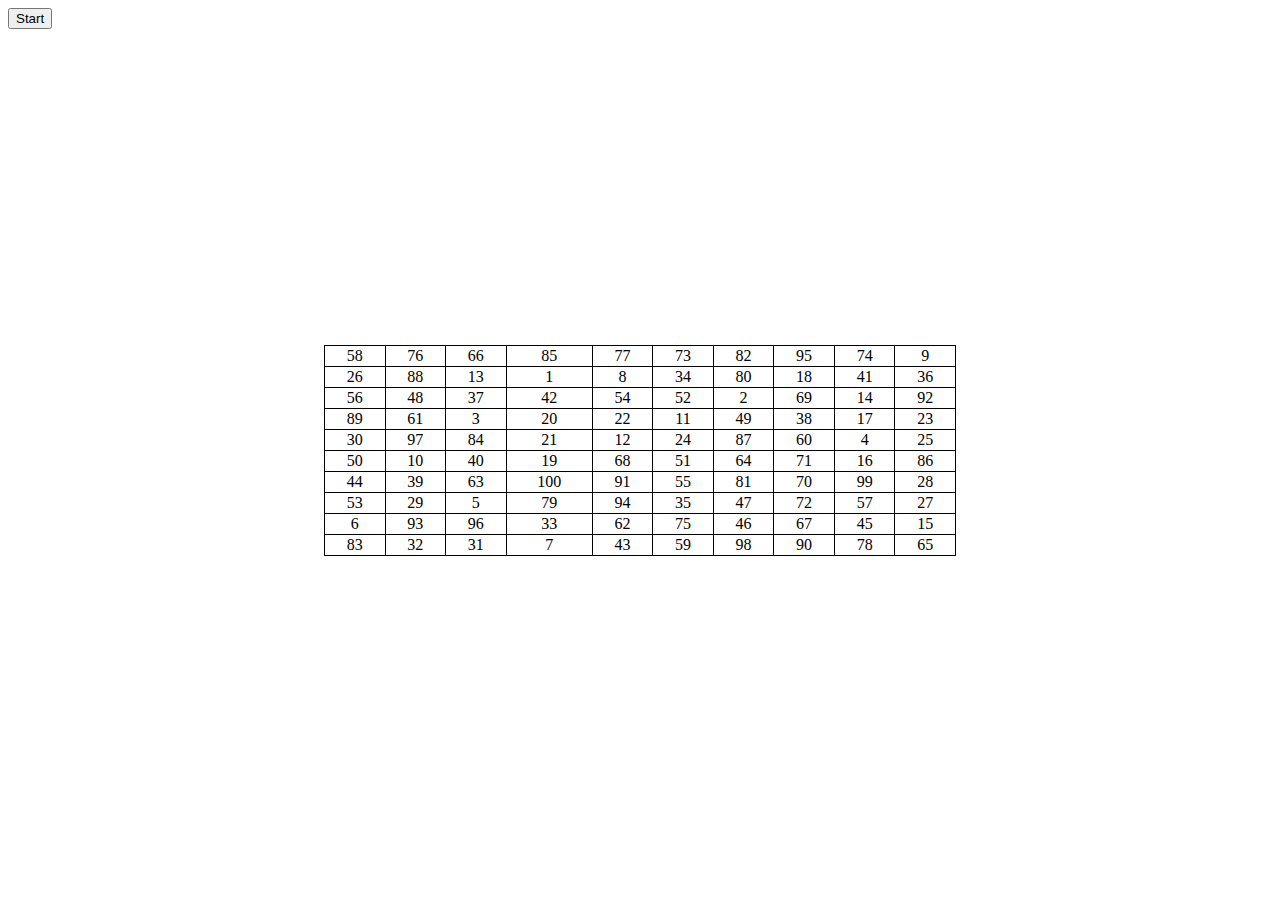
<file: web/juego-numeros/index.html>
<!DOCTYPE html>
<html lang="es">
  <head>
    <meta charset="UTF-8">
    <meta name="viewport" content="width=device-width, initial-scale=1.0">
    <link rel="stylesheet" type="text/css" href="style.css"/>
    <script src="juego.js">
    </script>
    <title>Juego numeros</title>
  </head>
  <body onload="genera_tabla()">
    <button onclick="">Start</button>
  </body>
</html>
</file>
<file: web/juego-numeros/style.css>
table,
th,
td {
  border: 1px solid black;
}
table {
  border-collapse: collapse;
  width: 50%;
  margin-left: 25%;
  margin-right: 25%;
  margin-top: 25%;
  margin-bottom: 25%;
}
</file>
